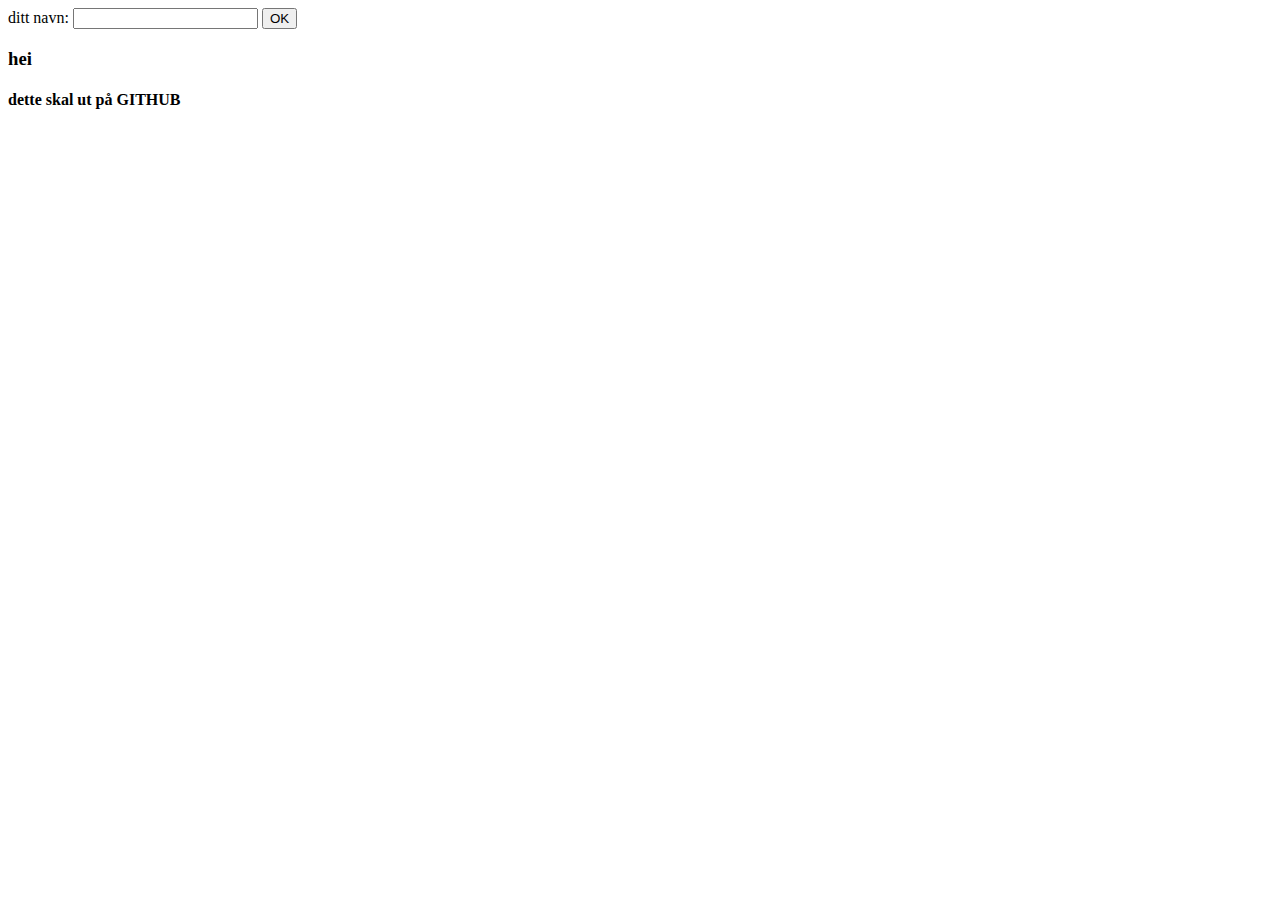
<file: index.html>
<!DOCTYPE html>
<html lang="en">
<head>
    <meta charset="UTF-8">
    <meta http-equiv="X-UA-Compatible" content="IE=edge">
    <meta name="viewport" content="width=device-width, initial-scale=1.0">
    <title>Document</title>
</head>
<body>

ditt navn: <input type="text" id="txtNavn">
<button type="button" id="btnVelkomst">OK</button>

<h3>hei</h3>

<h4>dette skal ut på GITHUB</h4>

<script>
window.onload = oppstart
function oppstart() {
    document.getElementById("btnVelkomst").onclick = visHilsen
}

function visHilsen() {
    alert("Hei og velkommen " + document.getElementById("txtNavn").value + "!")
}



</script>

</body>
</html>
</file>
